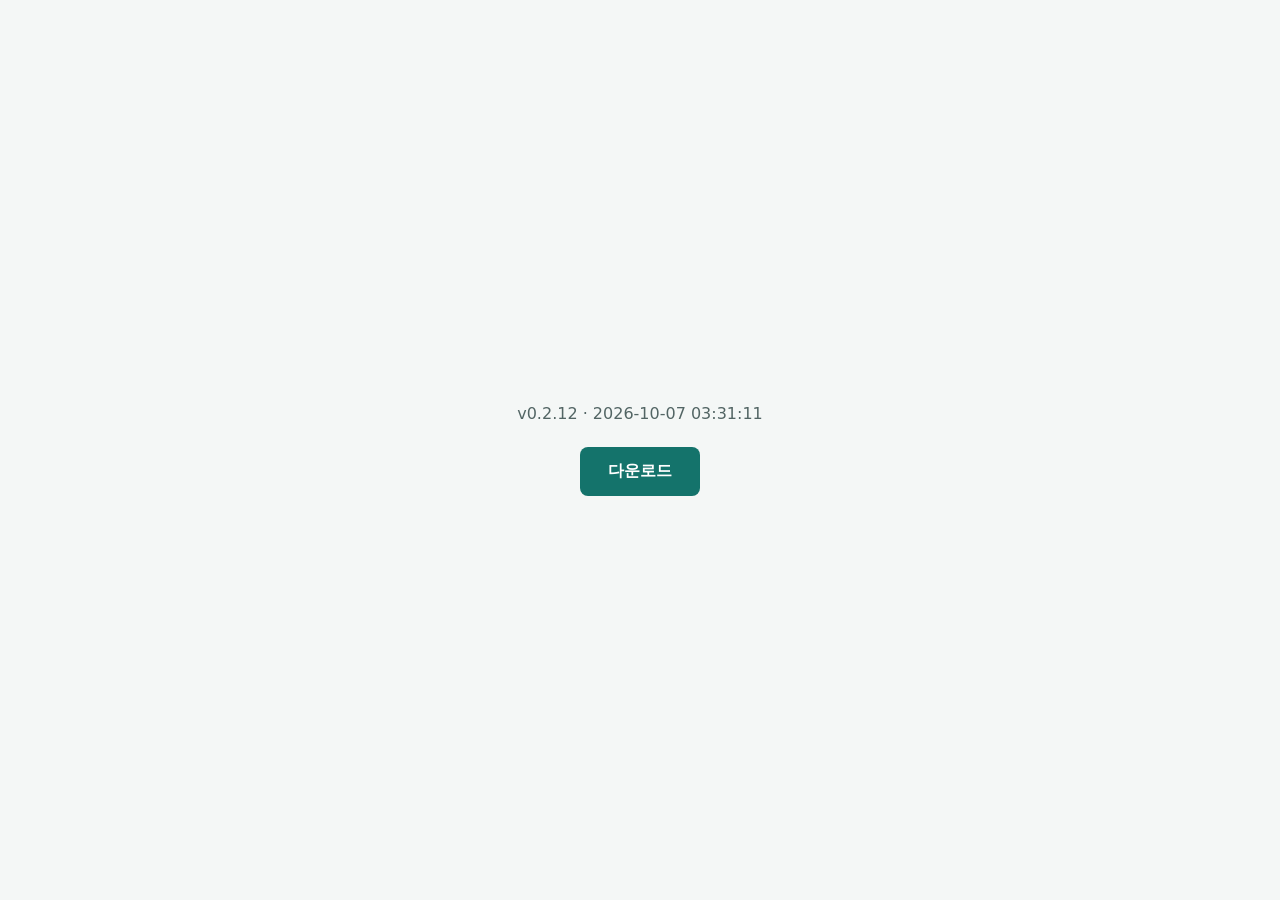
<file: index.html>
<!doctype html>
<html lang="ko">
<head><meta charset="utf-8"><meta name="viewport" content="width=device-width,initial-scale=1"><title>열화상 일지 다운로드</title><style>body{font-family:system-ui,sans-serif;min-height:100vh;margin:0;display:grid;place-items:center;background:#f4f7f6;color:#182a2a}main{text-align:center;padding:24px}p{margin:0 0 24px;color:#526564}a{display:inline-block;padding:14px 28px;background:#14736b;color:white;border-radius:8px;text-decoration:none;font-weight:600}a:hover{background:#105d56}a:focus-visible{outline:3px solid #182a2a;outline-offset:4px}</style></head>
<body><main><p>v0.2.12 &#183; 2026-10-07 03:31:11</p><a href="./downloads/thermal-journal-online.exe" download>다운로드</a></main></body></html>
</file>
